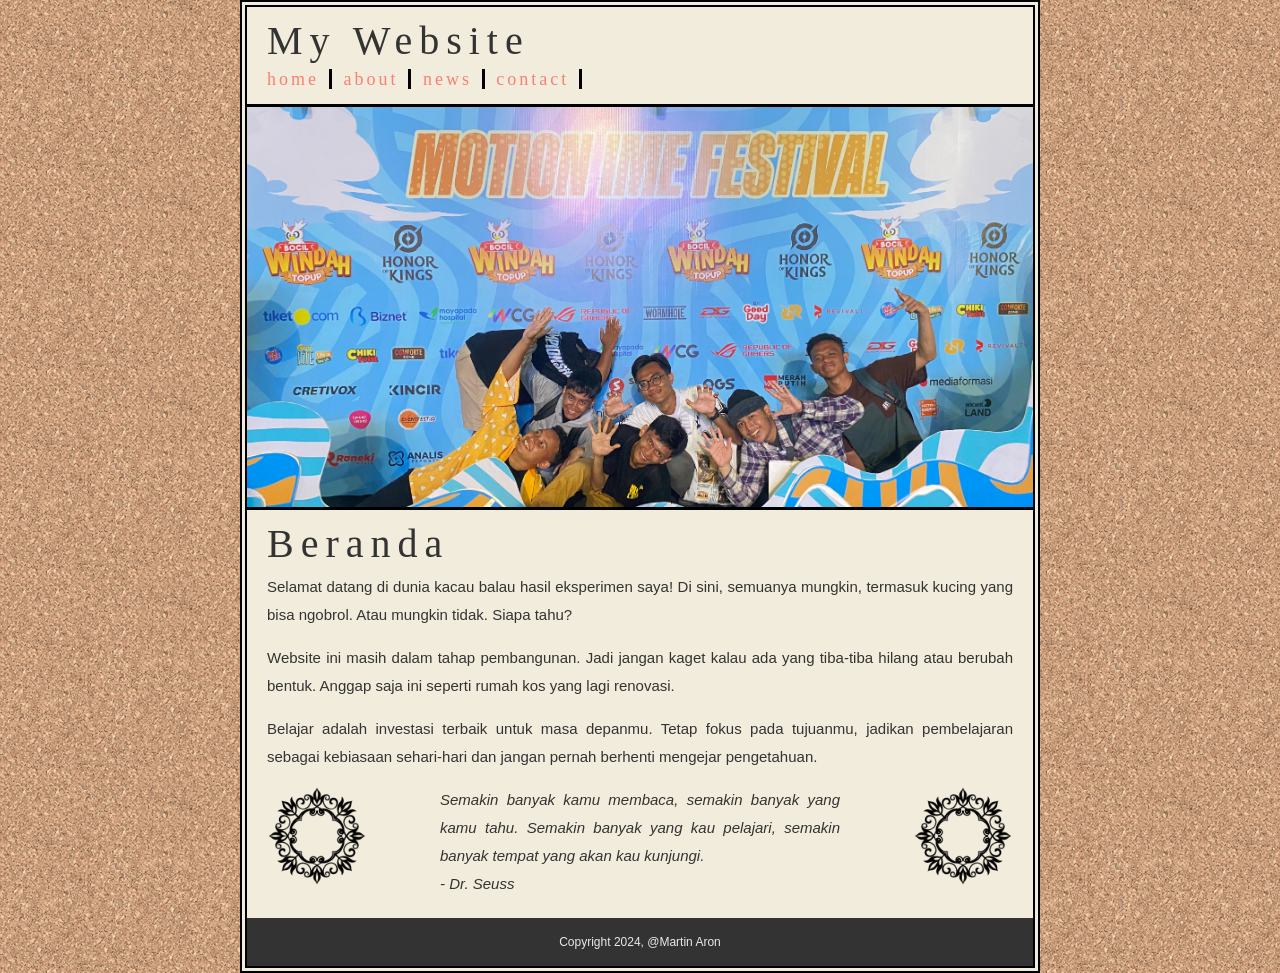
<file: index/index.html>
<!DOCTYPE html>
<html>
    <head>
        <title>Martin Aron Website</title>
        <link rel="stylesheet" href="../styles/styles.css">
    </head>

    <body>
        <div class="container">
            <div class="header">
                <h1 class="judul">My Website</h1>
                <ul>
                    <li><a href="index.html">home</a></li>
                    <li><a href="../about/about.html">about</a></li>
                    <li><a href="../news/news.html">news</a></li>
                    <li><a href="../contact/contact.html">contact</a></li>
                </ul>
            </div>

            <div class="hero-beranda"></div>

            <div class="konten-beranda">
               <h2>Beranda</h2> 

               <p>Selamat datang di dunia kacau balau hasil eksperimen saya! Di sini, semuanya mungkin, termasuk kucing yang bisa ngobrol. Atau mungkin tidak. Siapa tahu?</p>

               <p>Website ini masih dalam tahap pembangunan. Jadi jangan kaget kalau ada yang tiba-tiba hilang atau berubah bentuk. Anggap saja ini seperti rumah kos yang lagi renovasi.</p>

               <p>Belajar adalah investasi terbaik untuk masa depanmu. Tetap fokus pada tujuanmu, jadikan pembelajaran sebagai kebiasaan sehari-hari dan jangan pernah berhenti mengejar pengetahuan.</p>
               
               <img src="logo.png" alt="logo" class="logo">

               <img src="logo.png" alt="logo" class="logo2">

               <p class="quote">Semakin banyak kamu membaca, semakin banyak yang kamu tahu. Semakin banyak yang kau pelajari, semakin banyak tempat yang akan kau kunjungi. <br>- Dr. Seuss</p>
            </div>

            <div class="footer">
                <p class="copy">Copyright 2024, @Martin Aron</p>
            </div>
        </div>
    </body>
</html>
</file>
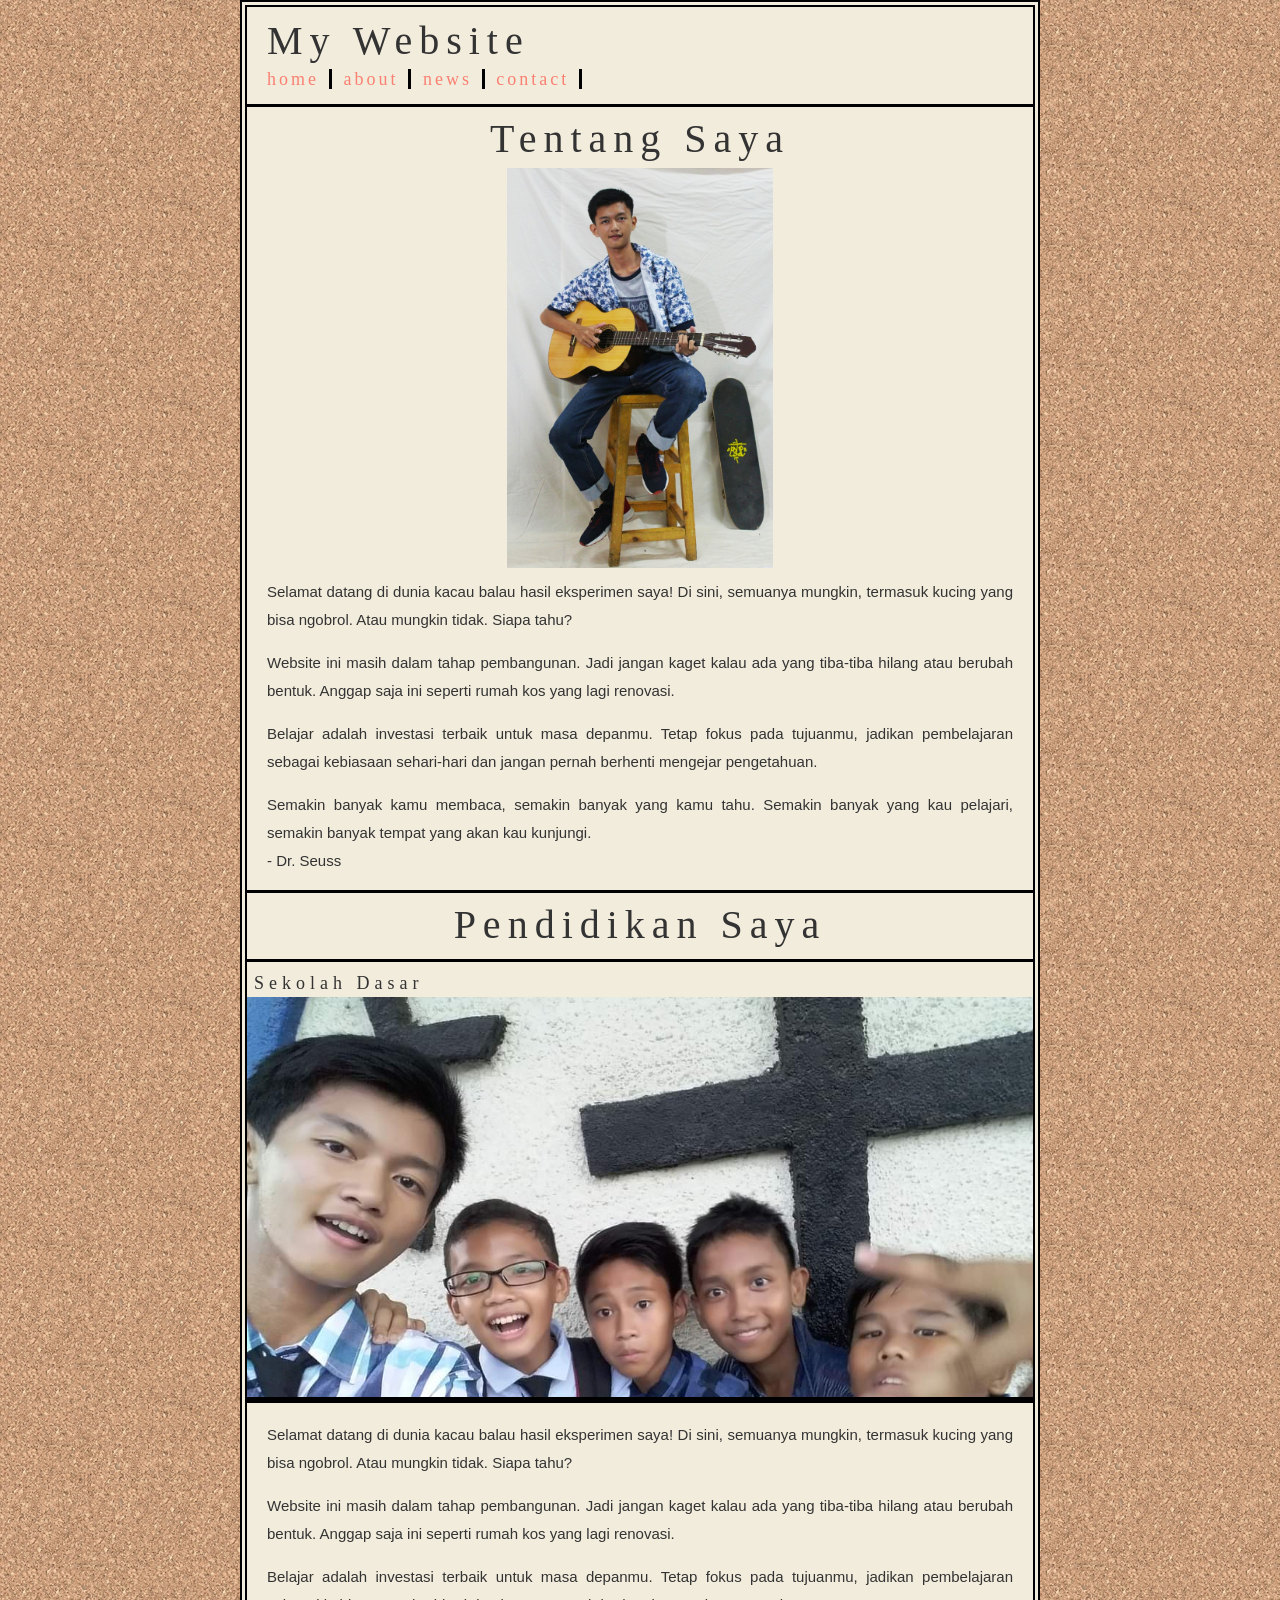
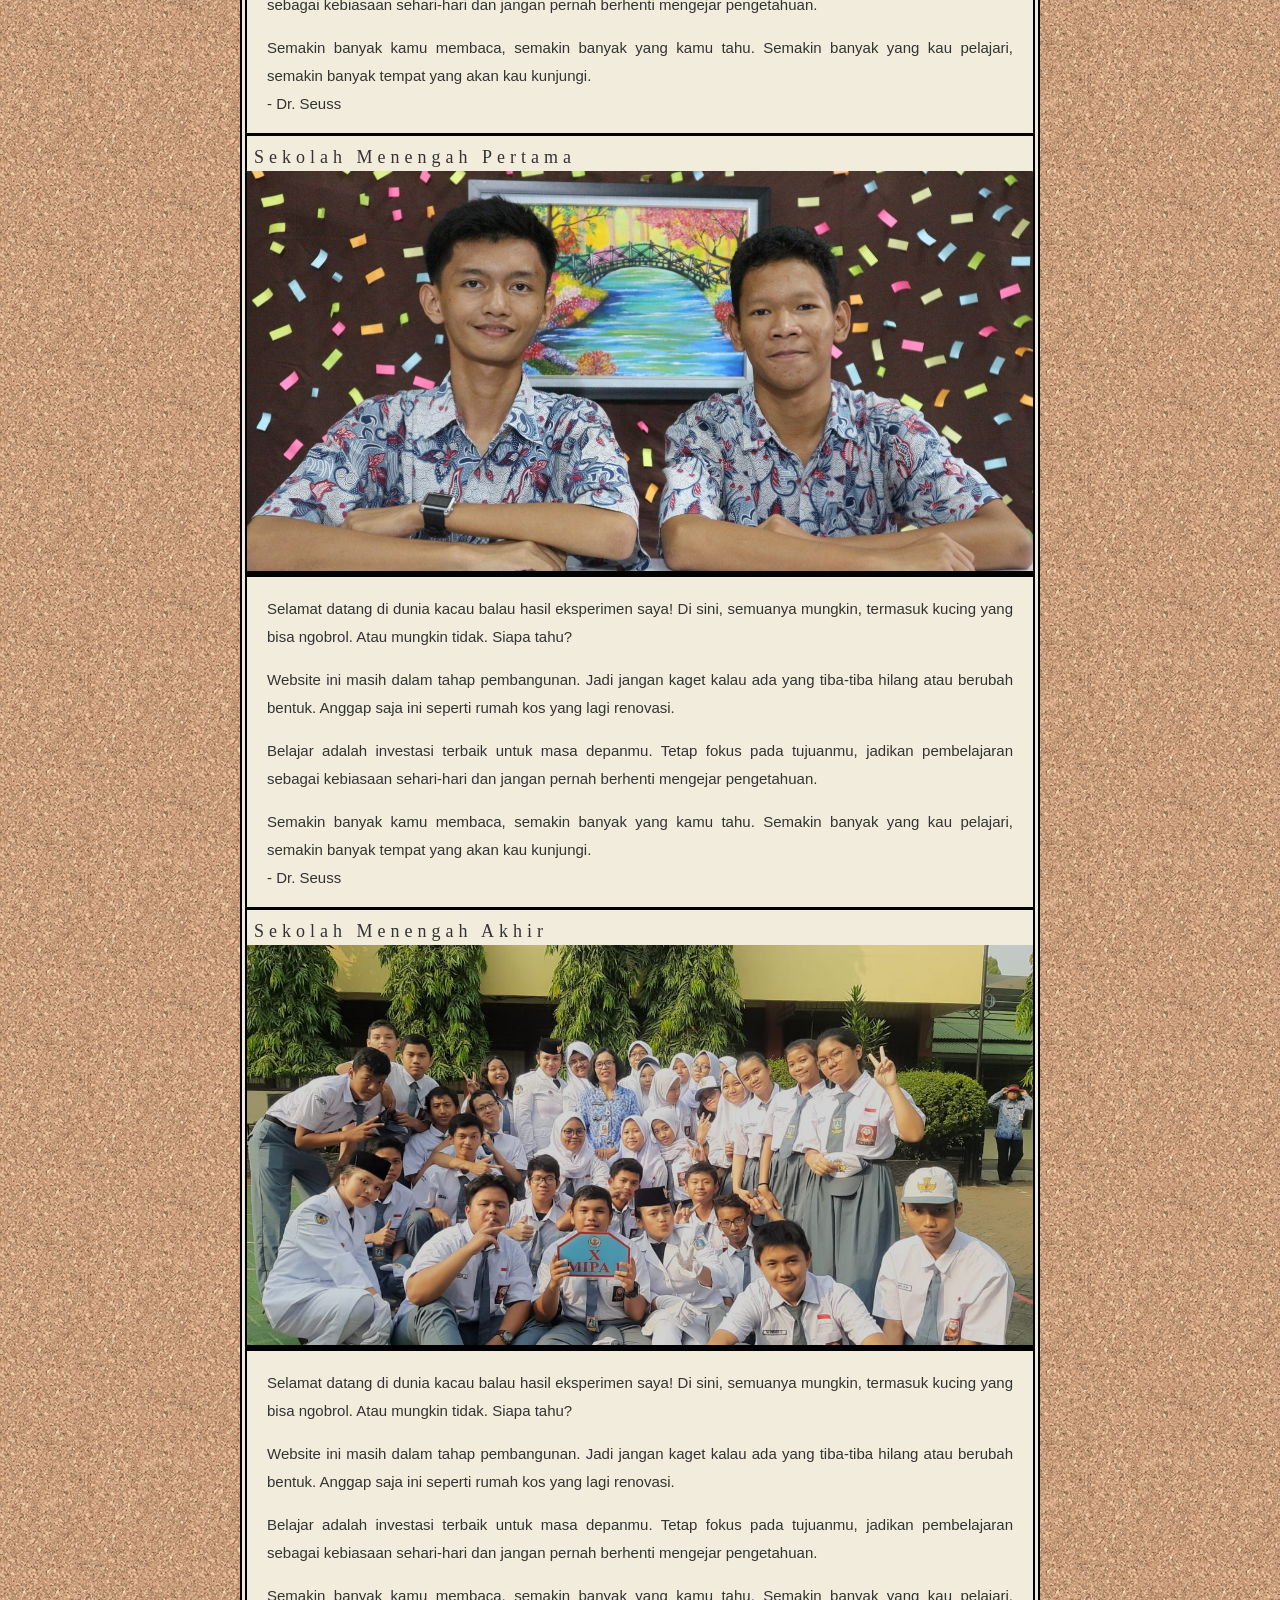
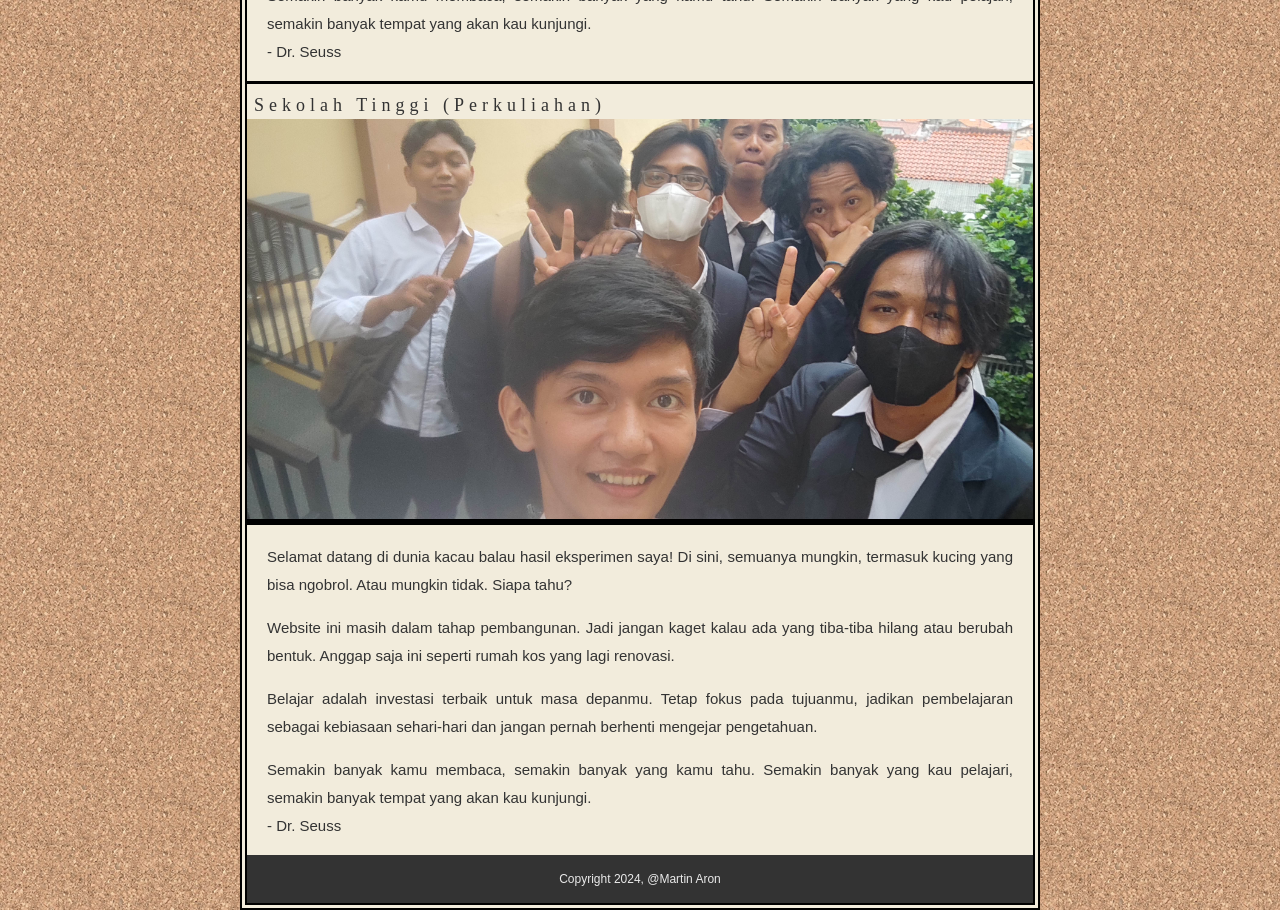
<file: about/about.html>
<!DOCTYPE html>
<html>
    <head>
        <title>Tentang Saya</title>
        <link rel="stylesheet" href="../styles/styles.css">
    </head>

    <body>
        <div class="container">
            <div class="header">
                <h1 class="judul">My Website</h1>
                <ul>
                    <li><a href="../index/index.html">home</a></li>
                    <li><a href="about.html">about</a></li>
                    <li><a href="../news/news.html">news</a></li>
                    <li><a href="../contact/contact.html">contact</a></li>
                </ul>
            </div>
           
            <div class="konten-about"> 
                <h2>Tentang Saya</h2>
               
                <img src="banner-about.jpg" alt="me" class="hero-about">
                
                <p>Selamat datang di dunia kacau balau hasil eksperimen saya! Di sini, semuanya mungkin, termasuk kucing yang bisa ngobrol. Atau mungkin tidak. Siapa tahu?</p>

                <p>Website ini masih dalam tahap pembangunan. Jadi jangan kaget kalau ada yang tiba-tiba hilang atau berubah bentuk. Anggap saja ini seperti rumah kos yang lagi renovasi.</p>

                <p>Belajar adalah investasi terbaik untuk masa depanmu. Tetap fokus pada tujuanmu, jadikan pembelajaran sebagai kebiasaan sehari-hari dan jangan pernah berhenti mengejar pengetahuan.</p>

                <p class="quote">Semakin banyak kamu membaca, semakin banyak yang kamu tahu. Semakin banyak yang kau pelajari, semakin banyak tempat yang akan kau kunjungi. <br>- Dr. Seuss</p>
            </div>

            
            <h2 class="konten-about">Pendidikan Saya</h2>
            
            
            <!-- sekolah dasar -->    
            <h3 class="konten-about">Sekolah Dasar</h3>
            
            <div class="sd"></div>

            <div class="konten-about"> 

                <p>Selamat datang di dunia kacau balau hasil eksperimen saya! Di sini, semuanya mungkin, termasuk kucing yang bisa ngobrol. Atau mungkin tidak. Siapa tahu?</p>

                <p>Website ini masih dalam tahap pembangunan. Jadi jangan kaget kalau ada yang tiba-tiba hilang atau berubah bentuk. Anggap saja ini seperti rumah kos yang lagi renovasi.</p>

                <p>Belajar adalah investasi terbaik untuk masa depanmu. Tetap fokus pada tujuanmu, jadikan pembelajaran sebagai kebiasaan sehari-hari dan jangan pernah berhenti mengejar pengetahuan.</p>

                <p class="quote">Semakin banyak kamu membaca, semakin banyak yang kamu tahu. Semakin banyak yang kau pelajari, semakin banyak tempat yang akan kau kunjungi. <br>- Dr. Seuss</p>
            </div>

            <!-- SMP -->
            <h3 class="konten-about">Sekolah Menengah Pertama</h3>

            <div class="smp"></div>

            <div class="konten-about"> 

                <p>Selamat datang di dunia kacau balau hasil eksperimen saya! Di sini, semuanya mungkin, termasuk kucing yang bisa ngobrol. Atau mungkin tidak. Siapa tahu?</p>

                <p>Website ini masih dalam tahap pembangunan. Jadi jangan kaget kalau ada yang tiba-tiba hilang atau berubah bentuk. Anggap saja ini seperti rumah kos yang lagi renovasi.</p>

                <p>Belajar adalah investasi terbaik untuk masa depanmu. Tetap fokus pada tujuanmu, jadikan pembelajaran sebagai kebiasaan sehari-hari dan jangan pernah berhenti mengejar pengetahuan.</p>

                <p class="quote">Semakin banyak kamu membaca, semakin banyak yang kamu tahu. Semakin banyak yang kau pelajari, semakin banyak tempat yang akan kau kunjungi. <br>- Dr. Seuss</p>
            </div>

            <!-- SMA -->
            <h3 class="konten-about">Sekolah Menengah Akhir</h3>

            <div class="sma"></div>

            <div class="konten-about"> 

                <p>Selamat datang di dunia kacau balau hasil eksperimen saya! Di sini, semuanya mungkin, termasuk kucing yang bisa ngobrol. Atau mungkin tidak. Siapa tahu?</p>

                <p>Website ini masih dalam tahap pembangunan. Jadi jangan kaget kalau ada yang tiba-tiba hilang atau berubah bentuk. Anggap saja ini seperti rumah kos yang lagi renovasi.</p>

                <p>Belajar adalah investasi terbaik untuk masa depanmu. Tetap fokus pada tujuanmu, jadikan pembelajaran sebagai kebiasaan sehari-hari dan jangan pernah berhenti mengejar pengetahuan.</p>

                <p class="quote">Semakin banyak kamu membaca, semakin banyak yang kamu tahu. Semakin banyak yang kau pelajari, semakin banyak tempat yang akan kau kunjungi. <br>- Dr. Seuss</p>
            </div>

            <!-- Kuliah -->
            <h3 class="konten-about">Sekolah Tinggi (Perkuliahan)</h3>

            <div class="kuliah"></div>

            <div class="konten-about"> 

                <p>Selamat datang di dunia kacau balau hasil eksperimen saya! Di sini, semuanya mungkin, termasuk kucing yang bisa ngobrol. Atau mungkin tidak. Siapa tahu?</p>

                <p>Website ini masih dalam tahap pembangunan. Jadi jangan kaget kalau ada yang tiba-tiba hilang atau berubah bentuk. Anggap saja ini seperti rumah kos yang lagi renovasi.</p>

                <p>Belajar adalah investasi terbaik untuk masa depanmu. Tetap fokus pada tujuanmu, jadikan pembelajaran sebagai kebiasaan sehari-hari dan jangan pernah berhenti mengejar pengetahuan.</p>

                <p class="quote">Semakin banyak kamu membaca, semakin banyak yang kamu tahu. Semakin banyak yang kau pelajari, semakin banyak tempat yang akan kau kunjungi. <br>- Dr. Seuss</p>
            </div>

            <div class="footer">
                <p class="copy">Copyright 2024, @Martin Aron</p>
            </div>
        </div>
    </body>
</html>
</file>
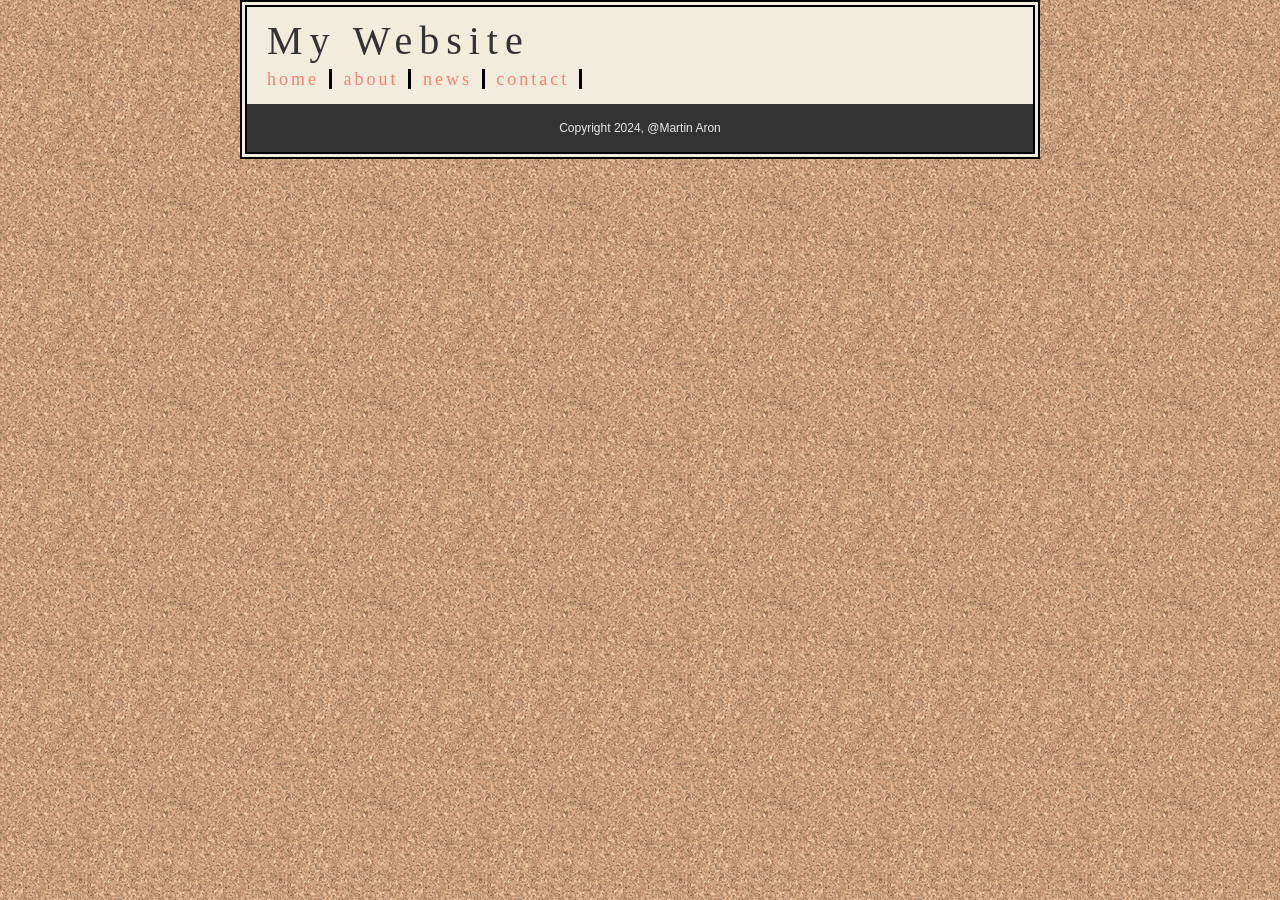
<file: contact/contact.html>
<!DOCTYPE html>
<html>
    <head>
        <title>Kontak</title>
        <link rel="stylesheet" href="../styles/styles.css">
    </head>

    <body>
        <div class="container">
            <div class="header">
                <h1 class="judul">My Website</h1>
                <ul>
                    <li><a href="../index/index.html">home</a></li>
                    <li><a href="../about/about.html">about</a></li>
                    <li><a href="../news/news.html">news</a></li>
                    <li><a href="../contact/contact.html">contact</a></li>
                </ul>
            </div>
           
            <div class="footer">
                <p class="copy">Copyright 2024, @Martin Aron</p>
            </div>
        </div>
    </body>
</html>
</file>
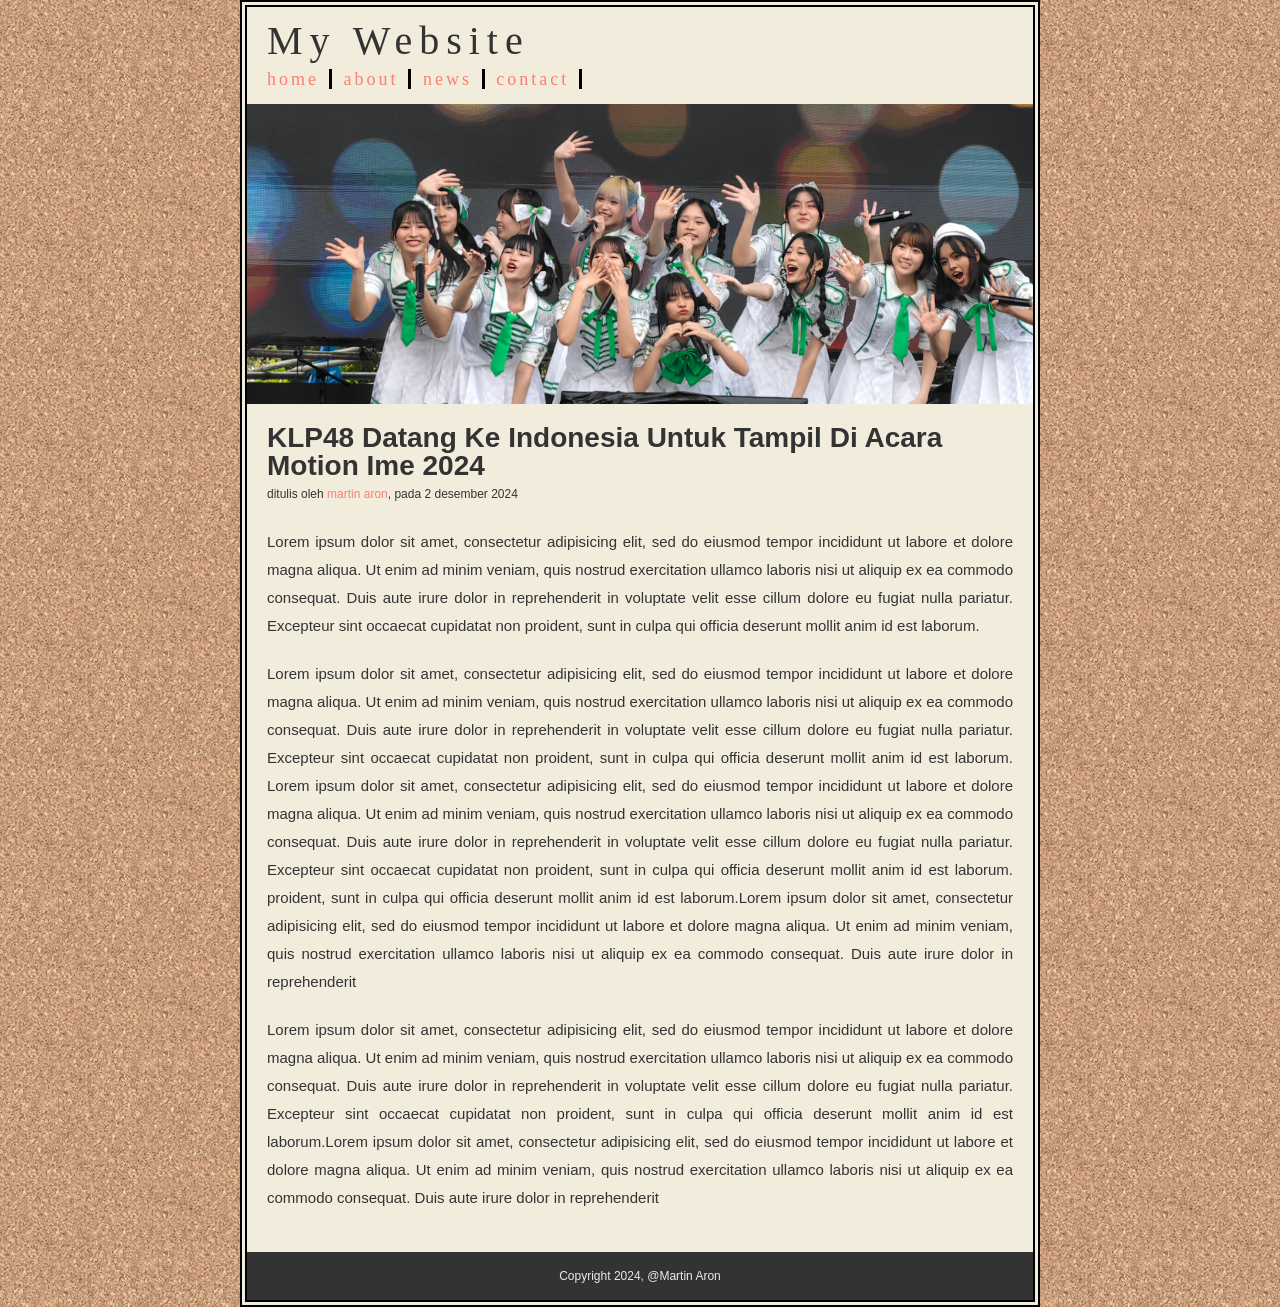
<file: news/news.html>
<!DOCTYPE html>
<html>
    <head>
        <title>Martin Aron Website</title>
        <link rel="stylesheet" href="../styles/styles.css">
    </head>

    <body>
        <div class="container">
            <div class="header">
                <h1 class="judul">My Website</h1>
                <ul>
                    <li><a href="../index/index.html">home</a></li>
                    <li><a href="../about/about.html">about</a></li>
                    <li><a href="../news/news.html">news</a></li>
                    <li><a href="../contact/contact.html">contact</a></li>
                </ul>
            </div>

            <div class="hero"></div>

            <div class="konten">
               <h2>KLP48 Datang Ke Indonesia Untuk Tampil Di Acara Motion Ime 2024</h2> 
               <p class="penulis">
                   ditulis oleh <a href="#">martin aron</a>, pada 2 desember 2024
               </p>

               <p>Lorem ipsum dolor sit amet, consectetur adipisicing elit, sed do eiusmod
               tempor incididunt ut labore et dolore magna aliqua. Ut enim ad minim veniam,
               quis nostrud exercitation ullamco laboris nisi ut aliquip ex ea commodo
               consequat. Duis aute irure dolor in reprehenderit in voluptate velit esse
               cillum dolore eu fugiat nulla pariatur. Excepteur sint occaecat cupidatat non
               proident, sunt in culpa qui officia deserunt mollit anim id est laborum.</p>

               <p>Lorem ipsum dolor sit amet, consectetur adipisicing elit, sed do eiusmod
               tempor incididunt ut labore et dolore magna aliqua. Ut enim ad minim veniam,
               quis nostrud exercitation ullamco laboris nisi ut aliquip ex ea commodo
               consequat. Duis aute irure dolor in reprehenderit in voluptate velit esse
               cillum dolore eu fugiat nulla pariatur. Excepteur sint occaecat cupidatat non
               proident, sunt in culpa qui officia deserunt mollit anim id est laborum.
               Lorem ipsum dolor sit amet, consectetur adipisicing elit, sed do eiusmod
               tempor incididunt ut labore et dolore magna aliqua. Ut enim ad minim veniam,
               quis nostrud exercitation ullamco laboris nisi ut aliquip ex ea commodo
               consequat. Duis aute irure dolor in reprehenderit in voluptate velit esse
               cillum dolore eu fugiat nulla pariatur. Excepteur sint occaecat cupidatat non
               proident, sunt in culpa qui officia deserunt mollit anim id est laborum. proident, sunt in culpa qui officia deserunt mollit anim id est laborum.Lorem ipsum dolor sit amet, consectetur adipisicing elit, sed do eiusmod
               tempor incididunt ut labore et dolore magna aliqua. Ut enim ad minim veniam,
               quis nostrud exercitation ullamco laboris nisi ut aliquip ex ea commodo
               consequat. Duis aute irure dolor in reprehenderit</p>

               <p>Lorem ipsum dolor sit amet, consectetur adipisicing elit, sed do eiusmod
               tempor incididunt ut labore et dolore magna aliqua. Ut enim ad minim veniam,
               quis nostrud exercitation ullamco laboris nisi ut aliquip ex ea commodo
               consequat. Duis aute irure dolor in reprehenderit in voluptate velit esse
               cillum dolore eu fugiat nulla pariatur. Excepteur sint occaecat cupidatat non
               proident, sunt in culpa qui officia deserunt mollit anim id est laborum.Lorem ipsum dolor sit amet, consectetur adipisicing elit, sed do eiusmod
               tempor incididunt ut labore et dolore magna aliqua. Ut enim ad minim veniam,
               quis nostrud exercitation ullamco laboris nisi ut aliquip ex ea commodo
               consequat. Duis aute irure dolor in reprehenderit </p>
            </div>

            <div class="footer">
                <p class="copy">Copyright 2024, @Martin Aron</p>
            </div>
        </div>
    </body>
</html>
</file>
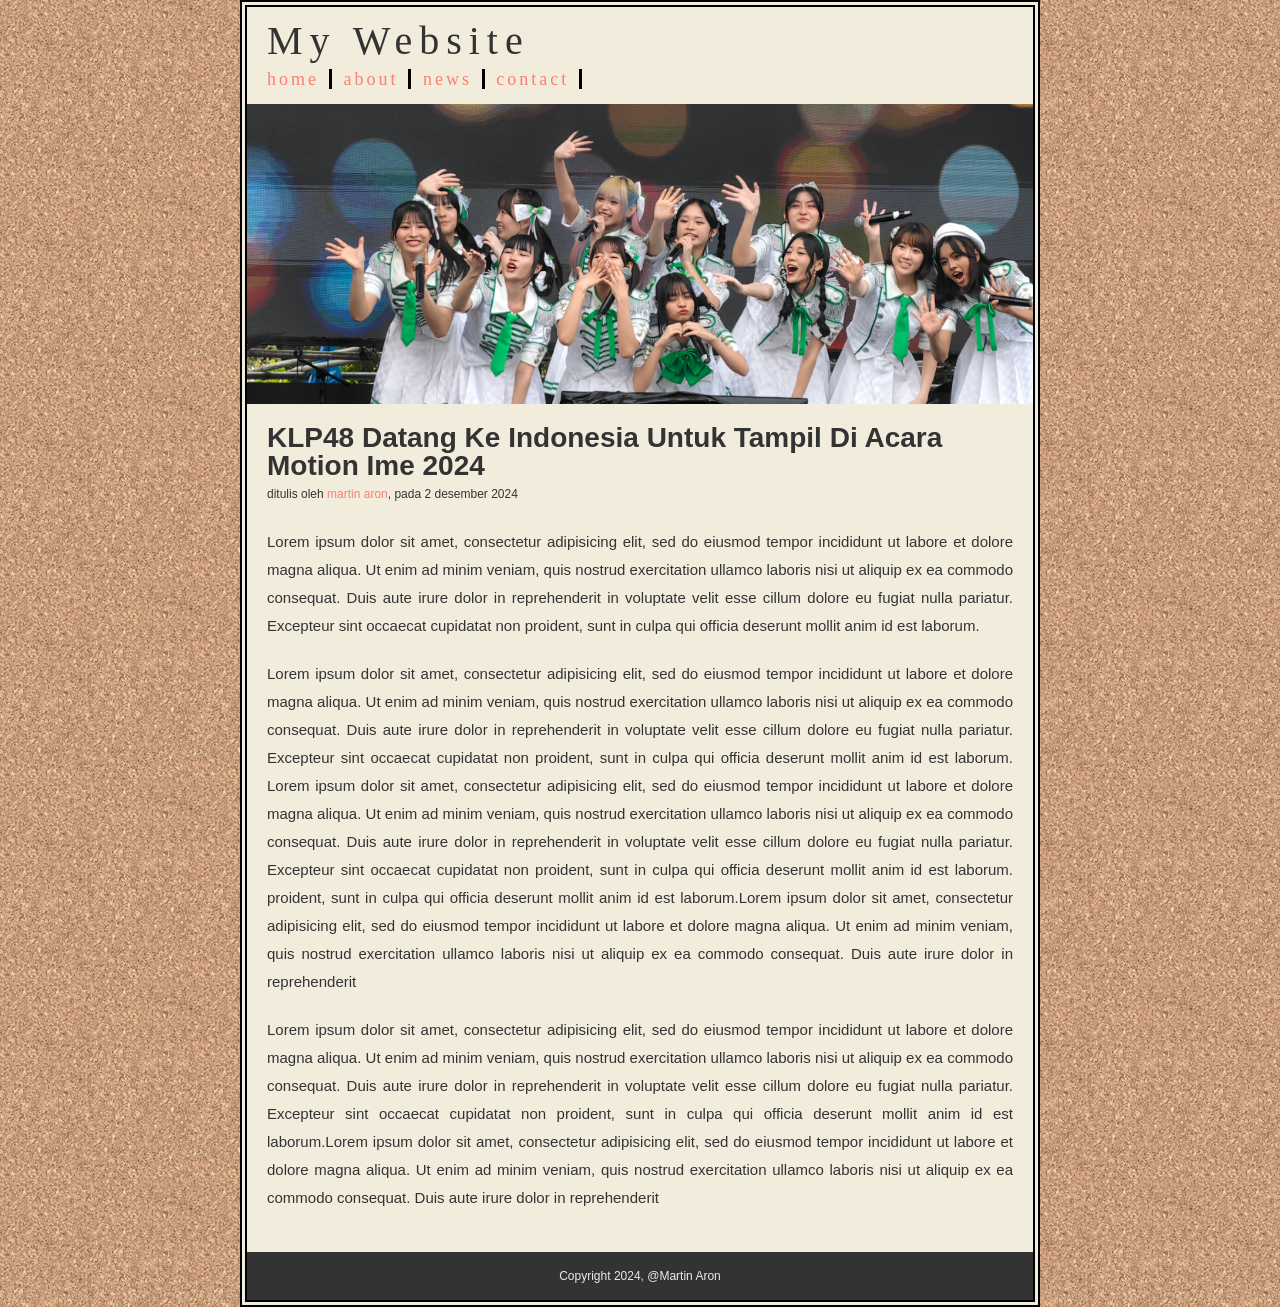
<file: news/Berita-KLP48/KLP48.html>
<!DOCTYPE html>
<html>
    <head>
        <title>KLP48 Datang Ke Indonesia</title>
        <link rel="stylesheet" href="../../styles/styles.css">
    </head>

    <body>
        <div class="container">
            <div class="header">
                <h1 class="judul">My Website</h1>
                <ul>
                    <li><a href="index.html">home</a></li>
                    <li><a href="../about/about.html">about</a></li>
                    <li><a href="../news/news.html">news</a></li>
                    <li><a href="../contact/contact.html">contact</a></li>
                </ul>
            </div>

            <div class="hero"></div>

            <div class="konten">
               <h2>KLP48 Datang Ke Indonesia Untuk Tampil Di Acara Motion Ime 2024</h2> 
               <p class="penulis">
                   ditulis oleh <a href="#">martin aron</a>, pada 2 desember 2024
               </p>

               <p>Lorem ipsum dolor sit amet, consectetur adipisicing elit, sed do eiusmod
               tempor incididunt ut labore et dolore magna aliqua. Ut enim ad minim veniam,
               quis nostrud exercitation ullamco laboris nisi ut aliquip ex ea commodo
               consequat. Duis aute irure dolor in reprehenderit in voluptate velit esse
               cillum dolore eu fugiat nulla pariatur. Excepteur sint occaecat cupidatat non
               proident, sunt in culpa qui officia deserunt mollit anim id est laborum.</p>

               <p>Lorem ipsum dolor sit amet, consectetur adipisicing elit, sed do eiusmod
               tempor incididunt ut labore et dolore magna aliqua. Ut enim ad minim veniam,
               quis nostrud exercitation ullamco laboris nisi ut aliquip ex ea commodo
               consequat. Duis aute irure dolor in reprehenderit in voluptate velit esse
               cillum dolore eu fugiat nulla pariatur. Excepteur sint occaecat cupidatat non
               proident, sunt in culpa qui officia deserunt mollit anim id est laborum.
               Lorem ipsum dolor sit amet, consectetur adipisicing elit, sed do eiusmod
               tempor incididunt ut labore et dolore magna aliqua. Ut enim ad minim veniam,
               quis nostrud exercitation ullamco laboris nisi ut aliquip ex ea commodo
               consequat. Duis aute irure dolor in reprehenderit in voluptate velit esse
               cillum dolore eu fugiat nulla pariatur. Excepteur sint occaecat cupidatat non
               proident, sunt in culpa qui officia deserunt mollit anim id est laborum. proident, sunt in culpa qui officia deserunt mollit anim id est laborum.Lorem ipsum dolor sit amet, consectetur adipisicing elit, sed do eiusmod
               tempor incididunt ut labore et dolore magna aliqua. Ut enim ad minim veniam,
               quis nostrud exercitation ullamco laboris nisi ut aliquip ex ea commodo
               consequat. Duis aute irure dolor in reprehenderit</p>

               <p>Lorem ipsum dolor sit amet, consectetur adipisicing elit, sed do eiusmod
               tempor incididunt ut labore et dolore magna aliqua. Ut enim ad minim veniam,
               quis nostrud exercitation ullamco laboris nisi ut aliquip ex ea commodo
               consequat. Duis aute irure dolor in reprehenderit in voluptate velit esse
               cillum dolore eu fugiat nulla pariatur. Excepteur sint occaecat cupidatat non
               proident, sunt in culpa qui officia deserunt mollit anim id est laborum.Lorem ipsum dolor sit amet, consectetur adipisicing elit, sed do eiusmod
               tempor incididunt ut labore et dolore magna aliqua. Ut enim ad minim veniam,
               quis nostrud exercitation ullamco laboris nisi ut aliquip ex ea commodo
               consequat. Duis aute irure dolor in reprehenderit </p>
            </div>

            <div class="footer">
                <p class="copy">Copyright 2024, @Martin Aron</p>
            </div>
        </div>
    </body>
</html>
</file>
<file: styles/styles.css>
/* http://meyerweb.com/eric/tools/css/reset/ 
   v2.0 | 20110126
   License: none (public domain)
*/

html, body, div, span, applet, object, iframe,
h1, h2, h3, h4, h5, h6, p, blockquote, pre,
a, abbr, acronym, address, big, cite, code,
del, dfn, em, img, ins, kbd, q, s, samp,
small, strike, strong, sub, sup, tt, var,
b, u, i, center,
dl, dt, dd, ol, ul, li,
fieldset, form, label, legend,
table, caption, tbody, tfoot, thead, tr, th, td,
article, aside, canvas, details, embed, 
figure, figcaption, footer, header, hgroup, 
menu, nav, output, ruby, section, summary,
time, mark, audio, video {
	margin: 0;
	padding: 0;
	border: 0;
	font-size: 100%;
	font: inherit;
	vertical-align: baseline;
}
/* HTML5 display-role reset for older browsers */
article, aside, details, figcaption, figure, 
footer, header, hgroup, menu, nav, section {
	display: block;
}
body {
	line-height: 1;
}
ol, ul {
	list-style: none;
}
blockquote, q {
	quotes: none;
}
blockquote:before, blockquote:after,
q:before, q:after {
	content: '';
	content: none;
}
table {
	border-collapse: collapse;
	border-spacing: 0;
}


/* style */
body{
 	font: 16px/28px arial,sans-serif; 
 	background-image: url(../index/bg-image2.png);
	color: #333; 
}

.container{
    width: 800px;
    margin: auto;
	background-color: #f2ecdc;
	border: 7px double black;
	box-sizing: border-box;
}


/* header */
.header{
    padding: 20px;
    padding-bottom: 10px;
}

.header .judul{
	font-family: Bell MT;
	font-size: 40px;
	letter-spacing: 7px;
}

.header ul li{
  	display: inline-block;
  	margin-top: 10px;
  	margin-right: 7px;
}

.header a{
  	text-decoration: none;
  	color: salmon;
  	border-right: 3px solid black;
  	padding-right: 10px;
	font-family: Bell MT;
	letter-spacing: 3px;
	font-size: 18px;
}

.header a:hover{
  	color: darkgreen;
  	text-decoration: underline;
}


/* beranda */
.hero-beranda{
	height: 400px;
  	background-image: url(../index/banner-beranda.jpg);
  	background-size: cover;
	/*  background-position, 0 pertama untuk kiri kanan, 0 kedua untuk atas bawah	*/
  	background-position: 0 -10px;
	border-top: 3px solid black;
	border-bottom: 3px solid black;
}

.konten-beranda{
	padding:20px;
}

.konten-beranda h2{
	font-family: Bell MT;
	font-size: 40px;
	letter-spacing: 7px;
	margin-bottom: 15px;
}

.konten-beranda p{
	margin-bottom: 15px;
	font-size: 15px;
	text-align: justify;
}

.logo{
	width: 100px;
	height: 100px;
	float: left;
}

.logo2{
	width: 100px;
	height: 100px;
	float: right;
}

.konten-beranda p.quote{
	width: 400px;
	margin: auto;
	font-style: italic;
}


/* about */
.konten-about{
	padding:20px;
	padding-top: 18px;
	padding-bottom: 0px;
	border-top: 3px solid black;
}

.konten-about h2{
	font-family: Bell MT;
	font-size: 40px;
	text-align: center;
	letter-spacing: 7px;
	margin-bottom: 15px;
}

.hero-about{
	height: 400px;
	margin: auto;
	display: block;
	margin-bottom: 10px;
}

.konten-about p{
	margin-bottom: 15px;
	font-size: 15px;
	text-align: justify;
}

h2.konten-about{
	font-family: Bell MT;
	font-size: 40px;
	text-align: center;
	letter-spacing: 7px;
	margin-bottom: 20px;
}

h3.konten-about{
	font-family: Bell MT;
	font-size: 18px;
	letter-spacing: 5px;
	margin-bottom: 0px;
	padding-top: 7px;
	padding-left: 7px;
	border-top: 3px solid black;
}

.sd{
	height: 400px;
  	background-image: url(../about/sd.jpg);
  	background-size: cover;
	/* border-top: 3px solid black; */
	border-bottom: 3px solid black;
}

.smp{
	height: 400px;
  	background-image: url(../about/smp.jpg);
  	background-size: cover;
	/* border-top: 3px solid black; */
	border-bottom: 3px solid black;
}

.sma{
	height: 400px;
  	background-image: url(../about/sma.jpg);
  	background-size: cover;
	/* border-top: 3px solid black; */
	border-bottom: 3px solid black;
	background-position: 0 -50px;
}

.kuliah{
	height: 400px;
  	background-image: url(../about/kuliah.jpg);
  	background-size: cover;
	/* border-top: 3px solid black; */
	border-bottom: 3px solid black;
	background-position: 0 -100px;
}


/* berita KLP */
.hero{
  	height: 300px;
  	background-image: url(../news/Berita-KLP48/banner-image.jpg);
  	background-size: cover;
	/*  background-position, 0 pertama untuk kiri kanan, 0 kedua untuk atas bawah	*/
  	background-position: 0 -170px;
}

.konten{
  	padding:20px;
}

.konten h2{
  	font-size: 28px;
  	font-weight: bold;
}

.konten .penulis{
  	font-size: 12px;
}

.konten .penulis a{
  	color: salmon;
  	text-decoration: none;
}

.konten .penulis a:hover{
  	color: #2ef02b;
}

.konten p{
  	margin-bottom: 20px;
  	font-size: 15px;
  	text-align: justify;
}

.footer{
  	background-color: #333;
  	padding: 10px;
}

.footer .copy{
  	color: #eaeaea;
  	text-align: center;
  	font-size: 12px;
}
</file>
